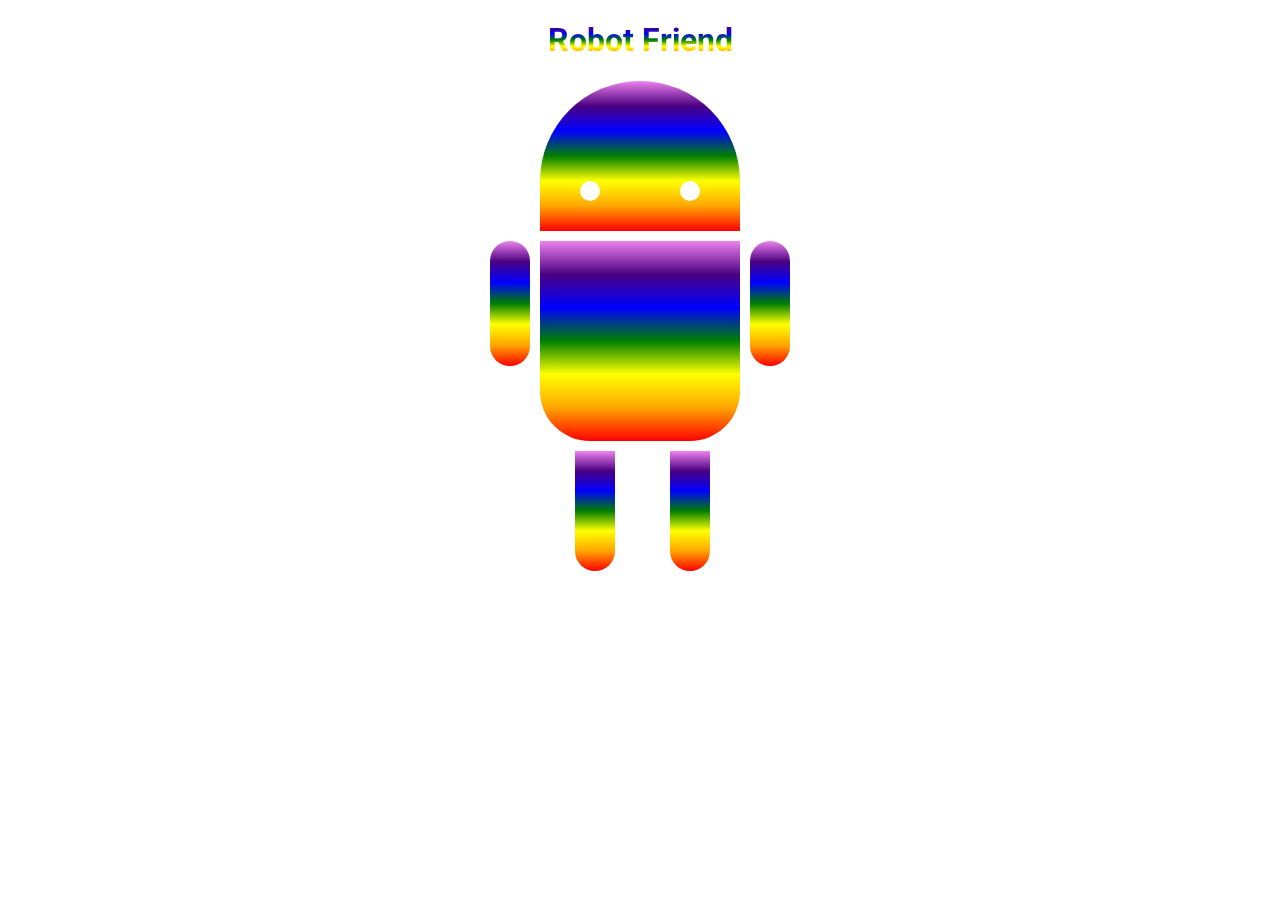
<file: RobotCSSpage.html>
<!DOCTYPE html>
<html>
<head>
	<title>RoboPage</title>
	<link rel="stylesheet" type="text/css" href="RobotCSSstyle.css">
	<link href="https://fonts.googleapis.com/css?family=Roboto" rel="stylesheet">
</head>
<body>
	<h1>Robot Friend</h1>
	<div class="robots">
		<div class="android"> 
			<div class="head"> 
				<div class="eyes"> 
					<div class="left_eye"></div> 
					<div class="right_eye"></div>
				</div> 
			</div> 
			<div class="upper_body"> 
				<div class="left_arm"></div> 
				<div class="torso"></div> 
				<div class="right_arm"></div> 
			</div> 
			<div class="lower_body"> 
				<div class="left_leg"></div> 
				<div class="right_leg"></div> 
			</div> 
		</div>
	</div>
</body>
</html>
</file>
<file: RobotCSSstyle.css>
h1 {
	text-align: center;
	font-family: 'Roboto', sans-serif;
	transition: all 2s;
	background:-webkit-linear-gradient( violet, indigo, blue, green, yellow, orange, red);
	-webkit-background-clip: text;
	-webkit-text-fill-color: transparent;
} 
h1:hover{
	transform: rotate(1080deg);
}

.robots {
}

.head, 
.left_arm, 
.torso, 
.right_arm, 
.left_leg, 
.right_leg {
	 background-color: transparent;
	 background:-webkit-linear-gradient( violet, indigo, blue, green, yellow, orange, red);

}

.head { 
	width: 200px; 
	margin: 0 auto; 
	height: 150px; 
	border-radius: 200px 200px 0 0; 
	margin-bottom: 10px;
} 



.head:hover {
	width: 300px;
    transition: 1s ease-in-out;
}
.eyes{
	display: flex;
}
.upper_body { 
	width: 300px; 
	height: 150px;
	display: flex;
	justify-content: center;
	margin: 0px auto;

} 

.left_arm, .right_arm { 
	width: 40px; 
	height: 125px;
	border-radius: 100px; 
} 

.left_arm { 
	margin-right: 10px; 
	transform-origin:right;
} 
.left_arm:hover{
	transform-origin:right top ;
	transform: rotate(45deg);
}

.right_arm { 
	margin-left: 10px; 
} 

.torso { 
	width: 200px; 
	height: 200px;
	border-radius: 0 0 50px 50px; 
} 
.torso:hover{
	width:300px;
	transition: 1s ease-in-out;
}

.lower_body { 
	width: 200px; 
	height: 200px;
	/* This is another useful property. Hmm what do you think it does?*/
	margin: 150px auto;

} 

.left_leg, .right_leg { 
	width: 40px; 
	height: 120px;
	border-radius: 0 0 50px 50px; 
} 

.left_leg { 
	margin-left: 35px; 
	margin-top:-90px;
} 

.left_leg:hover {
	-webkit-transform: rotate(20deg);
    -moz-transform: rotate(20deg);
    -o-transform: rotate(20deg);
    -ms-transform: rotate(20deg);
    transform: rotate(20deg);
}

.right_leg { 
	margin-left: 130px; 
	margin-top: -120px;
}

.left_eye, .right_eye { 
	width: 20px; 
	height: 20px; 
	border-radius: 15px; 
	background-color: white;
}

.left_eye { 
	/* These properties are new and you haven't encountered
	in this course. Check out CSS Tricks to see what it does! */
	position: relative; 
	top: 100px; 
	left: 40px; 
} 

.right_eye { 
	position: relative; 
	top: 100px; 
	left: 120px; 
	transition: 1s;
}
</file>
